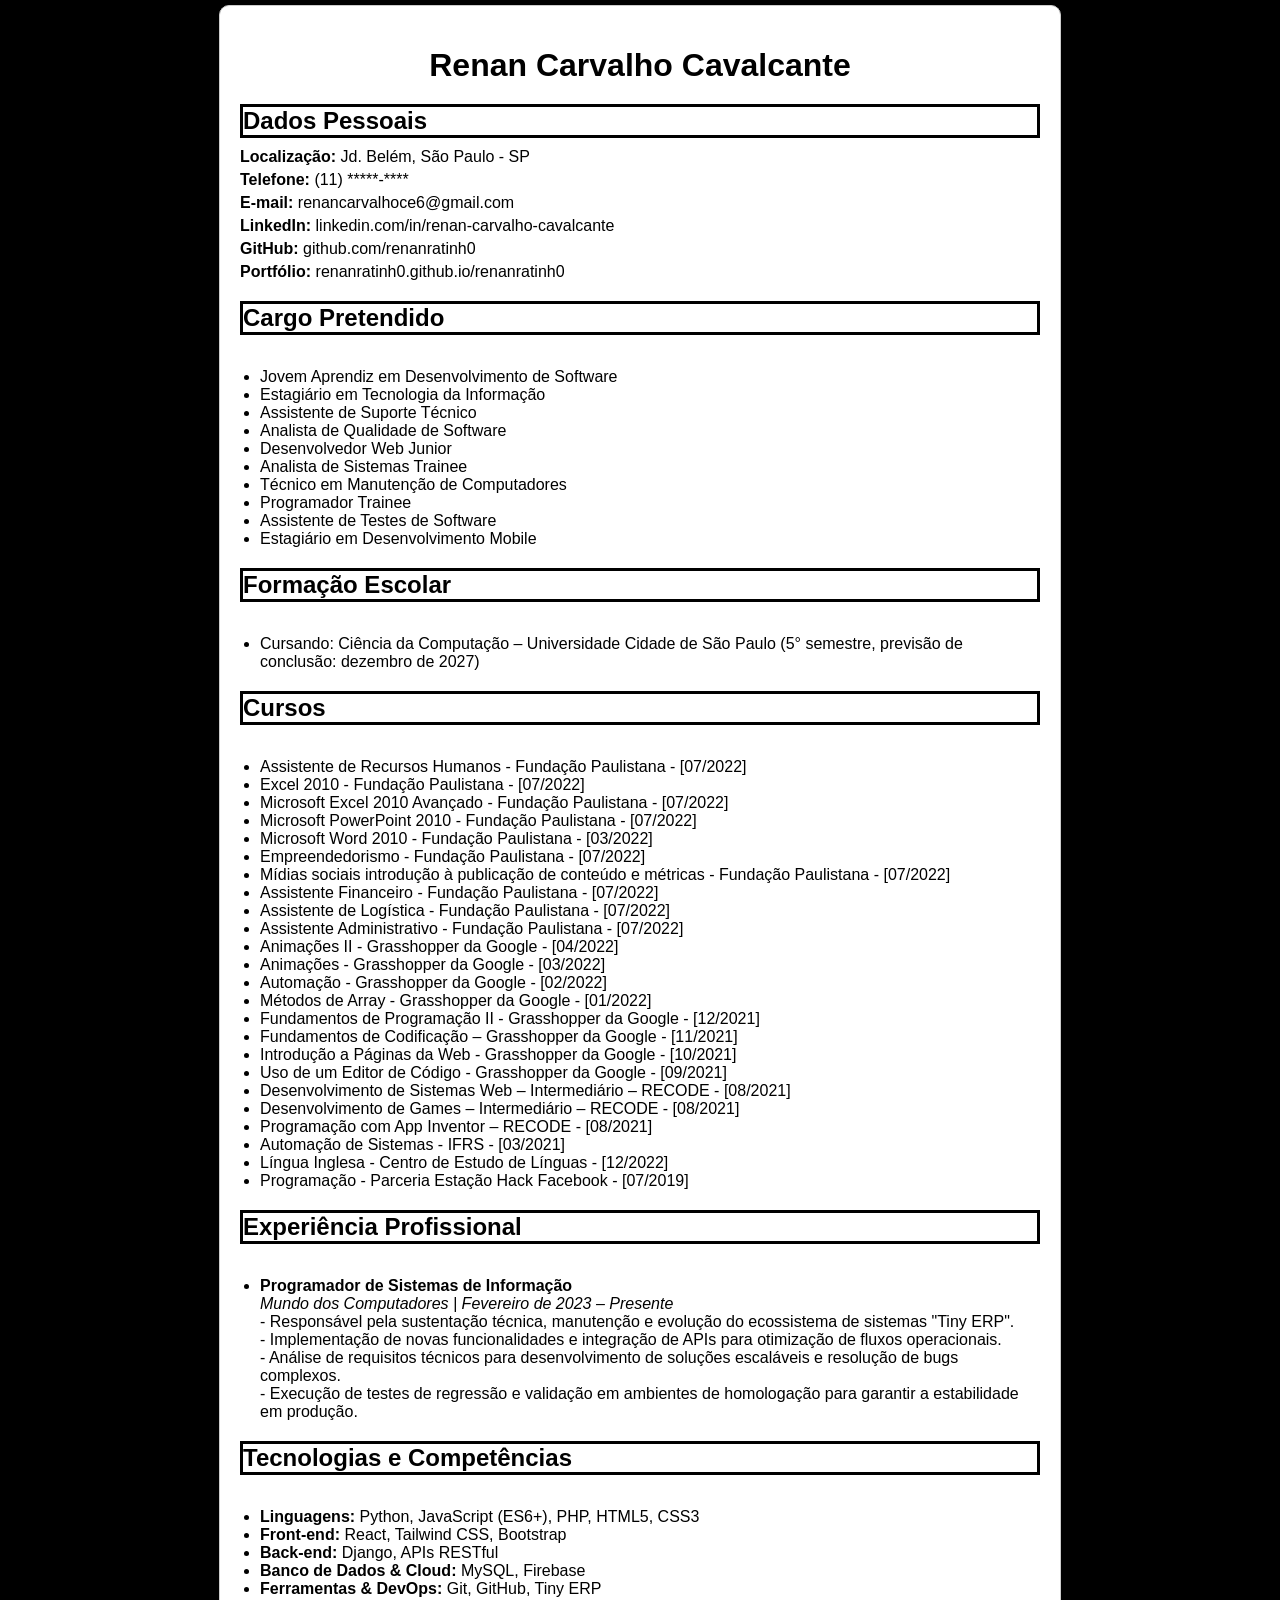
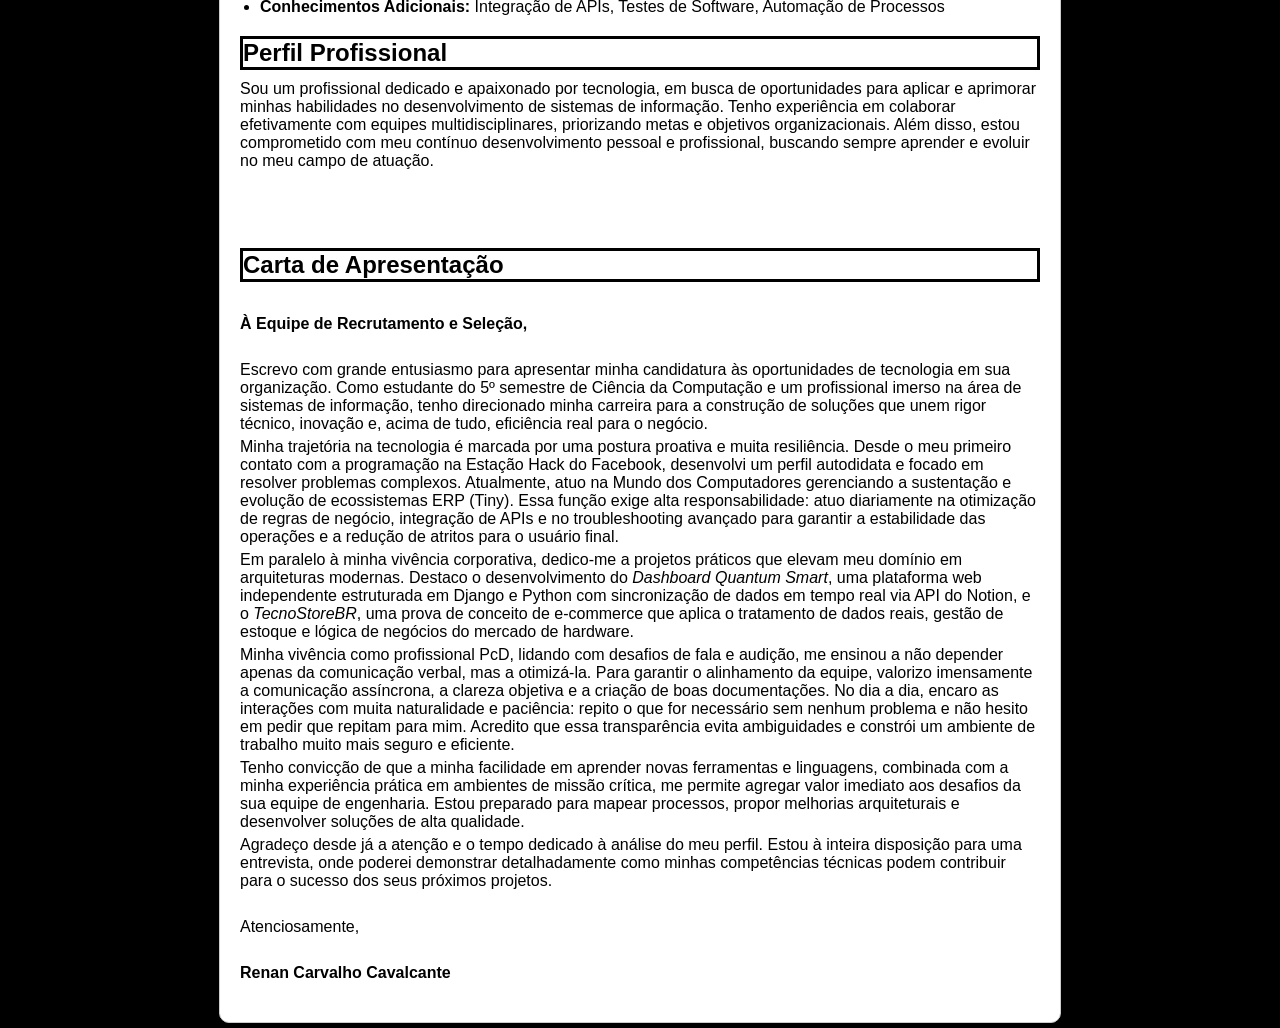
<file: Curriculo.html>
<!DOCTYPE html>

<html lang="pt-BR">



<head>

    <meta charset="UTF-8">

    <meta name="viewport" content="width=device-width, initial-scale=1.0">

    <title>Renan Carvalho Cavalcante</title>

    <style>

        body {

            font-family: Arial, sans-serif;

            margin: 0;

            padding: 0;

            background: black;

        }



        .container {

            max-width: 800px;

            margin: 5px auto;

            padding: 20px;

            border: 1px solid #ccc;

            border-radius: 10px;

            background-color: white;

        }



        h1 {

            text-align: center;

            margin-bottom: 20px;

        }



        .section {

            margin-bottom: 20px;

        }



        .section h2 {

            margin-bottom: 10px;

            border-style: solid;

        }



        .section p {

            margin: 5px 0;

        }



        .section ul {

            margin: 5px 0;

            padding-left: 20px;

        }



        a {

            color: black;

            text-decoration: none;

        }



        a:hover {

            color: blue;

            text-decoration: none;

        }



        @media print {

            body {

                background: white;

            }



            .container {

                border: none;

                max-width: 100%;

                margin: 0;

                padding: 0;

            }



            /* Nova classe que força a quebra de página de forma moderna */

            .quebra-pagina {

                page-break-before: always !important;

                /* Para navegadores antigos */

                break-before: page !important;

                /* Para navegadores modernos */

            }



            .no-print {

                display: none !important;

            }

        }

    </style>

</head>



<body>



<div class="container">

    <header>

        <h1>Renan Carvalho Cavalcante</h1>

    </header>

    <section class="section">

        <h2>Dados Pessoais </h2>

        <p><strong>Localização:</strong> Jd. Belém, São Paulo - SP</p>

        <p><strong>Telefone:</strong> (11) *****-****</p>



        <p><strong>E-mail:</strong> <a href="mailto:renancarvalhoce6@gmail.com">renancarvalhoce6@gmail.com</a></p>

        <p><strong>LinkedIn:</strong> <a href="https://www.linkedin.com/in/renan-carvalho-cavalcante-74095b237/"

                                         target="_blank">linkedin.com/in/renan-carvalho-cavalcante</a></p>

        <p><strong>GitHub:</strong> <a href="https://github.com/renanratinh0"

                                       target="_blank">github.com/renanratinh0</a></p>

        <p><strong>Portfólio:</strong> <a href="https://renanratinh0.github.io/renanratinh0"

                                          target="_blank">renanratinh0.github.io/renanratinh0</a></p>

    </section>

    <section class="section">

        <h2>Cargo Pretendido</h2>

        <br>

        <ul>

            <li>Jovem Aprendiz em Desenvolvimento de Software</li>

            <li>Estagiário em Tecnologia da Informação</li>

            <li>Assistente de Suporte Técnico</li>

            <li>Analista de Qualidade de Software</li>

            <li>Desenvolvedor Web Junior</li>

            <li>Analista de Sistemas Trainee</li>

            <li>Técnico em Manutenção de Computadores</li>

            <li>Programador Trainee</li>

            <li>Assistente de Testes de Software</li>

            <li>Estagiário em Desenvolvimento Mobile</li>

        </ul>

    </section>

    <section class="section">



        <h2>Formação Escolar</h2>

        <br>



        <ul>

            <li>Cursando: Ciência da Computação – Universidade Cidade de São Paulo (5° semestre, previsão de

                conclusão: dezembro de 2027)</li>

        </ul>

    </section>

    <section class="section">

        <h2>Cursos</h2>

        <br>



        <ul>

            <li>Assistente de Recursos Humanos - Fundação Paulistana - [07/2022]</li>

            <!-- Início: 27/06/2022 | Término: 07/07/2022 | Duração: 1 mês -->



            <li>Excel 2010 - Fundação Paulistana - [07/2022]</li>

            <!-- Início: 27/06/2022 | Término: 07/07/2022 | Duração: 1 mês -->



            <li>Microsoft Excel 2010 Avançado - Fundação Paulistana - [07/2022]</li>

            <!-- Início: 27/06/2022 | Término: 06/07/2022 | Duração: 1 mês -->



            <li>Microsoft PowerPoint 2010 - Fundação Paulistana - [07/2022]</li>

            <!-- Início: 27/06/2022 | Término: 07/07/2022 | Duração: 1 mês -->



            <li>Microsoft Word 2010 - Fundação Paulistana - [03/2022]</li>

            <!-- Início: 03/02/2022 | Término: 03/03/2022 | Duração: 1 mês -->



            <li>Empreendedorismo - Fundação Paulistana - [07/2022]</li>

            <!-- Início: 27/06/2022 | Término: 06/07/2022 | Duração: 1 mês -->



            <li>Mídias sociais introdução à publicação de conteúdo e métricas - Fundação Paulistana - [07/2022]</li>

            <!-- Início: 27/06/2022 | Término: 06/07/2022 | Duração: 1 mês -->



            <li>Assistente Financeiro - Fundação Paulistana - [07/2022]</li>

            <!-- Início: 27/06/2022 | Término: 06/07/2022 | Duração: 1 mês -->



            <li>Assistente de Logística - Fundação Paulistana - [07/2022]</li>

            <!-- Início: 27/06/2022 | Término: 06/07/2022 | Duração: 1 mês -->



            <li>Assistente Administrativo - Fundação Paulistana - [07/2022]</li>

            <!-- Início: 27/06/2022 | Término: 07/07/2022 | Duração: 1 mês -->



            <li>Animações II - Grasshopper da Google - [04/2022]</li>

            <!-- Início: 01/04/2022 | Término: 30/04/2022 | Duração: 1 mês -->



            <li>Animações - Grasshopper da Google - [03/2022]</li>

            <!-- Início: 01/03/2022 | Término: 31/03/2022 | Duração: 1 mês -->



            <li>Automação - Grasshopper da Google - [02/2022]</li>

            <!-- Início: 01/02/2022 | Término: 28/02/2022 | Duração: 1 mês -->



            <li>Métodos de Array - Grasshopper da Google - [01/2022]</li>

            <!-- Início: 01/01/2022 | Término: 31/01/2022 | Duração: 1 mês -->



            <li>Fundamentos de Programação II - Grasshopper da Google - [12/2021]</li>

            <!-- Início: 01/12/2021 | Término: 31/12/2021 | Duração: 1 mês -->



            <li>Fundamentos de Codificação – Grasshopper da Google - [11/2021]</li>

            <!-- Início: 01/11/2021 | Término: 30/11/2021 | Duração: 1 mês -->



            <li>Introdução a Páginas da Web - Grasshopper da Google - [10/2021]</li>

            <!-- Início: 01/10/2021 | Término: 31/10/2021 | Duração: 1 mês -->



            <li>Uso de um Editor de Código - Grasshopper da Google - [09/2021]</li>

            <!-- Início: 01/09/2021 | Término: 30/09/2021 | Duração: 1 mês -->



            <li>Desenvolvimento de Sistemas Web – Intermediário – RECODE - [08/2021]</li>

            <!-- Início: 21/07/2021 | Término: 21/08/2021 | Duração: 1 mês -->



            <li>Desenvolvimento de Games – Intermediário – RECODE - [08/2021]</li>

            <!-- Início: 21/07/2021 | Término: 21/08/2021 | Duração: 1 mês -->



            <li>Programação com App Inventor – RECODE - [08/2021]</li>

            <!-- Início: 03/07/2021 | Término: 03/08/2021 | Duração: 1 mês -->



            <li>Automação de Sistemas - IFRS - [03/2021]</li>

            <!-- Início: 02/03/2021 | Término: 28/03/2021 | Duração: 1 mês -->



            <li>Língua Inglesa - Centro de Estudo de Línguas - [12/2022]</li>

            <!-- Início: 01/03/2021 | Término: 20/12/2022 | Duração: 10 meses -->



            <li>Programação - Parceria Estação Hack Facebook - [07/2019]</li>

            <!-- Início: 01/07/2019 | Término: 01/08/2019 | Duração: 1 mês -->

        </ul>



    </section>

    <section class="section">

        <h2>Experiência Profissional</h2>

        <br>

        <ul>

            <li>

                <strong>Programador de Sistemas de Informação</strong><br>

                <em>Mundo dos Computadores | Fevereiro de 2023 – Presente</em><br>

                - Responsável pela sustentação técnica, manutenção e evolução do ecossistema de sistemas "Tiny

                ERP".<br>

                - Implementação de novas funcionalidades e integração de APIs para otimização de fluxos

                operacionais.<br>

                - Análise de requisitos técnicos para desenvolvimento de soluções escaláveis e resolução de bugs

                complexos.<br>

                - Execução de testes de regressão e validação em ambientes de homologação para garantir a

                estabilidade em produção.

            </li>

        </ul>

    </section>

    <section class="section">
        <h2>Tecnologias e Competências</h2>
        <br>
        <ul>
            <li><strong>Linguagens:</strong> Python, JavaScript (ES6+), PHP, HTML5, CSS3</li>
            <li><strong>Front-end:</strong> React, Tailwind CSS, Bootstrap</li>
            <li><strong>Back-end:</strong> Django, APIs RESTful</li>
            <li><strong>Banco de Dados & Cloud:</strong> MySQL, Firebase</li>
            <li><strong>Ferramentas & DevOps:</strong> Git, GitHub, Tiny ERP</li>
            <li><strong>Conhecimentos Adicionais:</strong> Integração de APIs, Testes de Software, Automação de Processos</li>
        </ul>
    </section>



    <section class="section">

        <h2>Perfil Profissional</h2>

        <p>Sou um profissional dedicado e apaixonado por tecnologia, em busca de oportunidades para aplicar e

            aprimorar minhas habilidades no desenvolvimento de sistemas de informação. Tenho experiência em

            colaborar efetivamente com equipes multidisciplinares, priorizando metas e objetivos organizacionais.

            Além disso, estou comprometido com meu contínuo desenvolvimento pessoal e profissional, buscando sempre

            aprender e evoluir no meu campo de atuação.</p>

    </section>





    <section class="section quebra-pagina" style="margin-top: 40px;">

        <br>

        <h2>Carta de Apresentação</h2>

        <br>

        <p><strong>À Equipe de Recrutamento e Seleção,</strong></p>

        <br>

        <p>Escrevo com grande entusiasmo para apresentar minha candidatura às oportunidades de tecnologia em sua

            organização. Como estudante do 5º semestre de Ciência da Computação e um profissional imerso na área de

            sistemas de informação, tenho direcionado minha carreira para a construção de soluções que unem rigor

            técnico, inovação e, acima de tudo, eficiência real para o negócio.</p>



        <p>Minha trajetória na tecnologia é marcada por uma postura proativa e muita resiliência. Desde o meu

            primeiro contato com a programação na Estação Hack do Facebook, desenvolvi um perfil autodidata e focado

            em resolver problemas complexos. Atualmente, atuo na Mundo dos Computadores gerenciando a sustentação e

            evolução de ecossistemas ERP (Tiny). Essa função exige alta responsabilidade: atuo diariamente na

            otimização de regras de negócio, integração de APIs e no troubleshooting avançado para garantir a

            estabilidade das operações e a redução de atritos para o usuário final.</p>



        <p>Em paralelo à minha vivência corporativa, dedico-me a projetos práticos que elevam meu domínio em

            arquiteturas modernas. Destaco o desenvolvimento do <em>Dashboard Quantum Smart</em>, uma plataforma web

            independente estruturada em Django e Python com sincronização de dados em tempo real via API do Notion,

            e o <em>TecnoStoreBR</em>, uma prova de conceito de e-commerce que aplica o tratamento de dados reais,

            gestão de estoque e lógica de negócios do mercado de hardware.</p>



        <p>Minha vivência como profissional PcD, lidando com desafios de fala e audição, me ensinou a não depender apenas da comunicação verbal, mas a otimizá-la. Para garantir o alinhamento da equipe, valorizo imensamente a comunicação assíncrona, a clareza objetiva e a criação de boas documentações. No dia a dia, encaro as interações com muita naturalidade e paciência: repito o que for necessário sem nenhum problema e não hesito em pedir que repitam para mim. Acredito que essa transparência evita ambiguidades e constrói um ambiente de trabalho muito mais seguro e eficiente.</p>



        <p>Tenho convicção de que a minha facilidade em aprender novas ferramentas e linguagens, combinada com a

            minha experiência prática em ambientes de missão crítica, me permite agregar valor imediato aos desafios

            da sua equipe de engenharia. Estou preparado para mapear processos, propor melhorias arquiteturais e

            desenvolver soluções de alta qualidade.</p>



        <p>Agradeço desde já a atenção e o tempo dedicado à análise do meu perfil. Estou à inteira disposição para

            uma entrevista, onde poderei demonstrar detalhadamente como minhas competências técnicas podem

            contribuir para o sucesso dos seus próximos projetos.</p>

        <br>

        <p>Atenciosamente,</p>

        <br>

        <p><strong>Renan Carvalho Cavalcante</strong></p>

    </section>



</div>



</body>



</html>
</file>
